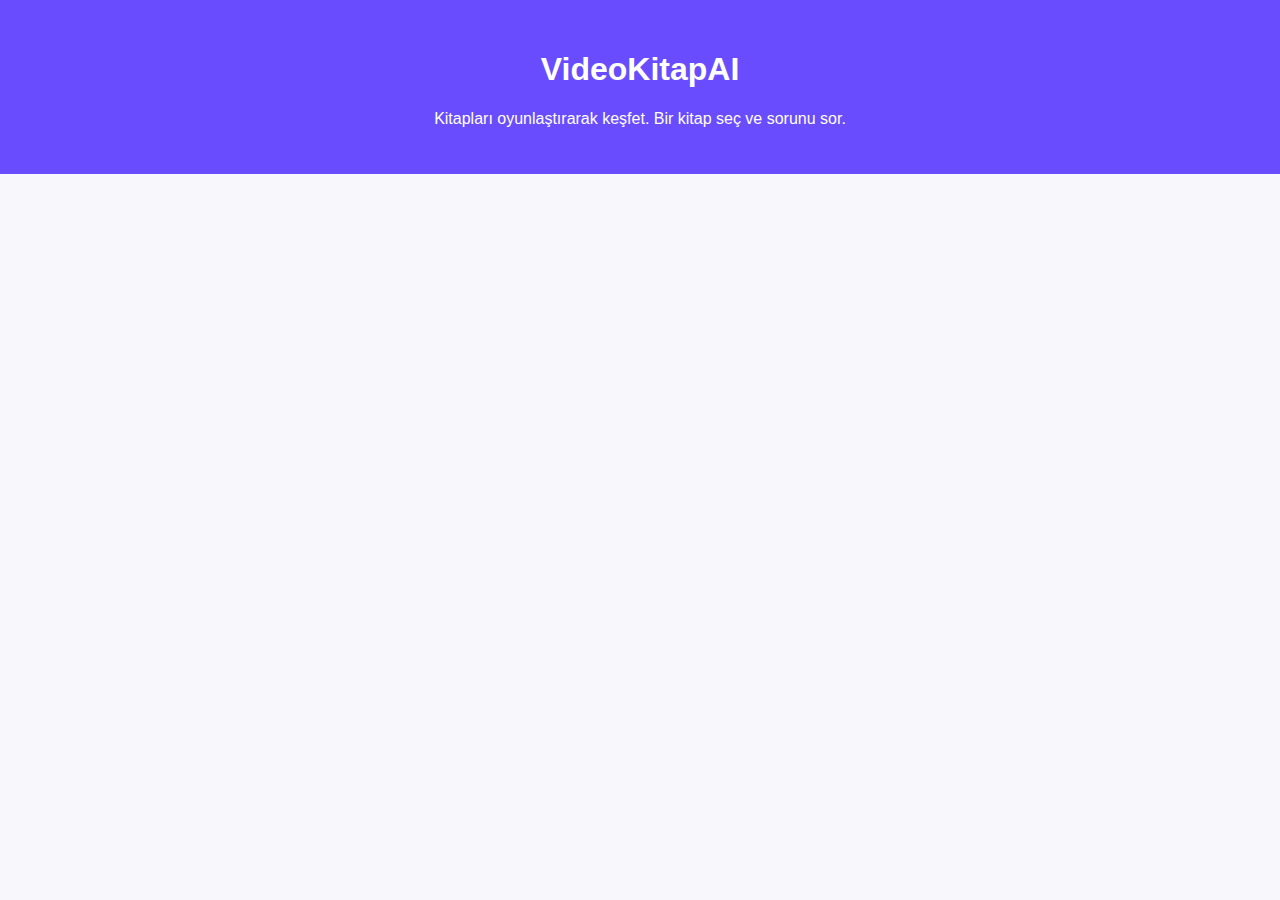
<file: index.html>
<!DOCTYPE html>
<html lang="tr">
<head>
  <meta charset="UTF-8" />
  <title>VideoKitapAI – Kitap Seç</title>
  <link rel="stylesheet" href="style.css" />
</head>
<body>

<header>
  <h1>VideoKitapAI</h1>
  <p>Kitapları oyunlaştırarak keşfet. Bir kitap seç ve sorunu sor.</p>
</header>

<div class="book-grid" id="bookGrid"></div>

<script src="script.js"></script>
</body>
</html>
</file>
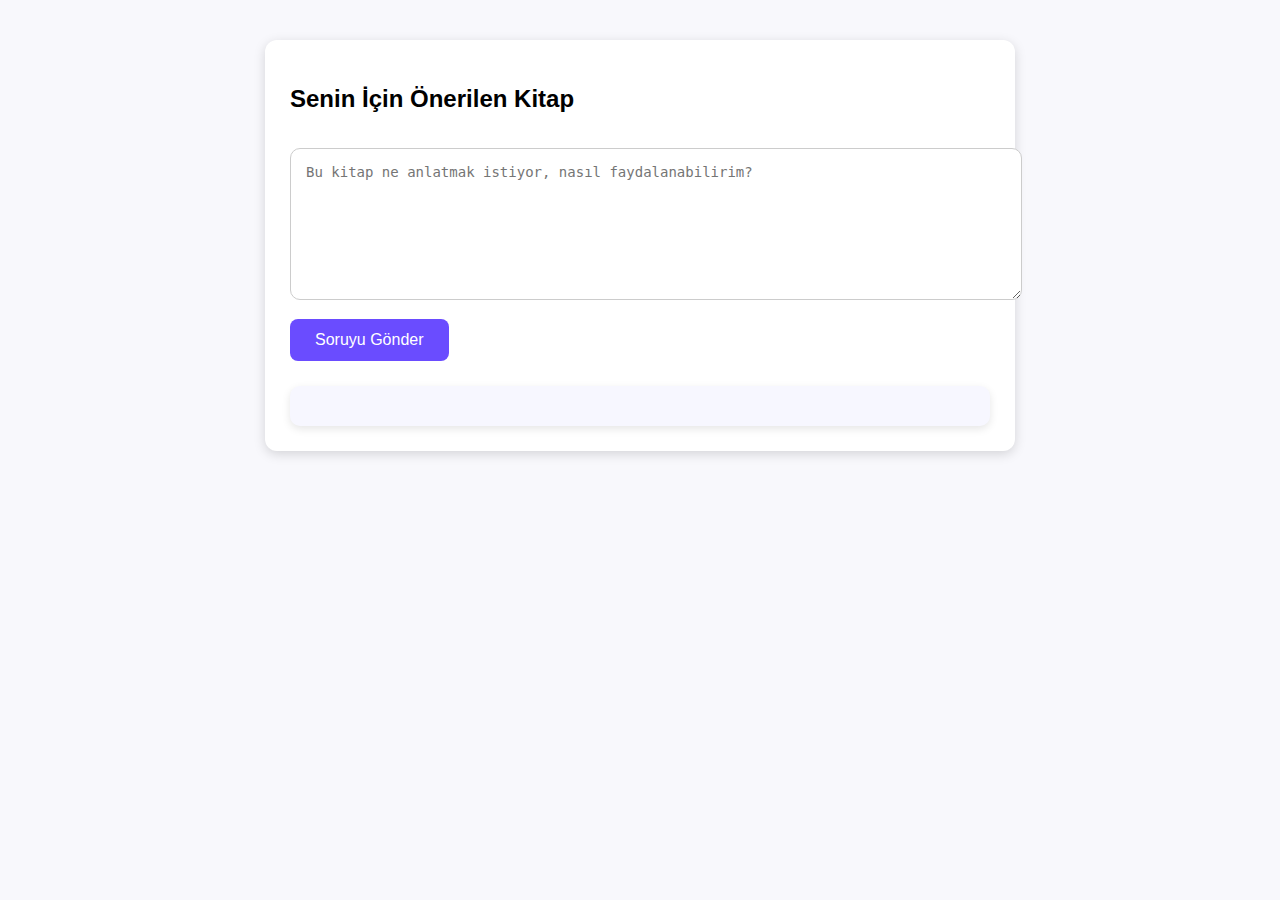
<file: reader.html>
<!DOCTYPE html>
<html lang="tr">
<head>
  <meta charset="UTF-8" />
  <title>VideoKitapAI – Kitap Asistanı</title>
  <link rel="stylesheet" href="style.css" />
</head>
<body>

<div class="reader-container">
  <h2 id="bookTitle">Seçilen Kitap</h2>

  <textarea id="userQuestion"
    placeholder="Bu kitap ne anlatmak istiyor, nasıl faydalanabilirim?"></textarea>

  <button onclick="askAI()">Soruyu Gönder</button>

  <div class="ai-response" id="aiResponse"></div>
</div>

<script src="script.js"></script>
</body>
</html>
</file>
<file: style.css>
body {
    font-family: Arial, sans-serif;
    margin: 0;
    background: #f8f8fc;
}

/* HEADER */
header {
    text-align: center;
    padding: 30px;
    background: #6a4cff;
    color: white;
}

/* ANA SAYFADA KİTAP GRID'İ */
.book-grid {
    display: grid;
    grid-template-columns: repeat(auto-fill, minmax(200px, 1fr));
    gap: 20px;
    padding: 20px;
}

.book-card {
    background: white;
    padding: 10px;
    border-radius: 10px;
    box-shadow: 0 3px 10px rgba(0,0,0,0.1);
    text-align: center;
    cursor: pointer;
    transition: 0.2s;
}
.book-card:hover { transform: scale(1.05); }

.book-card img {
    width: 100%;
    height: 260px;
    object-fit: cover;
    border-radius: 8px;
}

/* READER SAYFASI */
.reader-container {
    max-width: 700px;
    margin: 40px auto;
    background: white;
    padding: 25px;
    border-radius: 12px;
    box-shadow: 0 3px 12px rgba(0,0,0,0.15);
}

textarea {
    width: 100%;
    height: 120px;
    padding: 15px;
    margin-top: 15px;
    border-radius: 10px;
    border: 1px solid #ccc;
    font-size: 14px;
}

button {
    margin-top: 15px;
    padding: 12px 25px;
    font-size: 16px;
    background: #6a4cff;
    color: white;
    border: none;
    border-radius: 8px;
    cursor: pointer;
}

.ai-response {
    margin-top: 25px;
    padding: 20px;
    background: #f7f7ff;
    border-radius: 10px;
    box-shadow: 0 3px 8px rgba(0,0,0,0.1);
    white-space: pre-wrap; /* AI'nin satır sonlarını koru */
}
</file>
